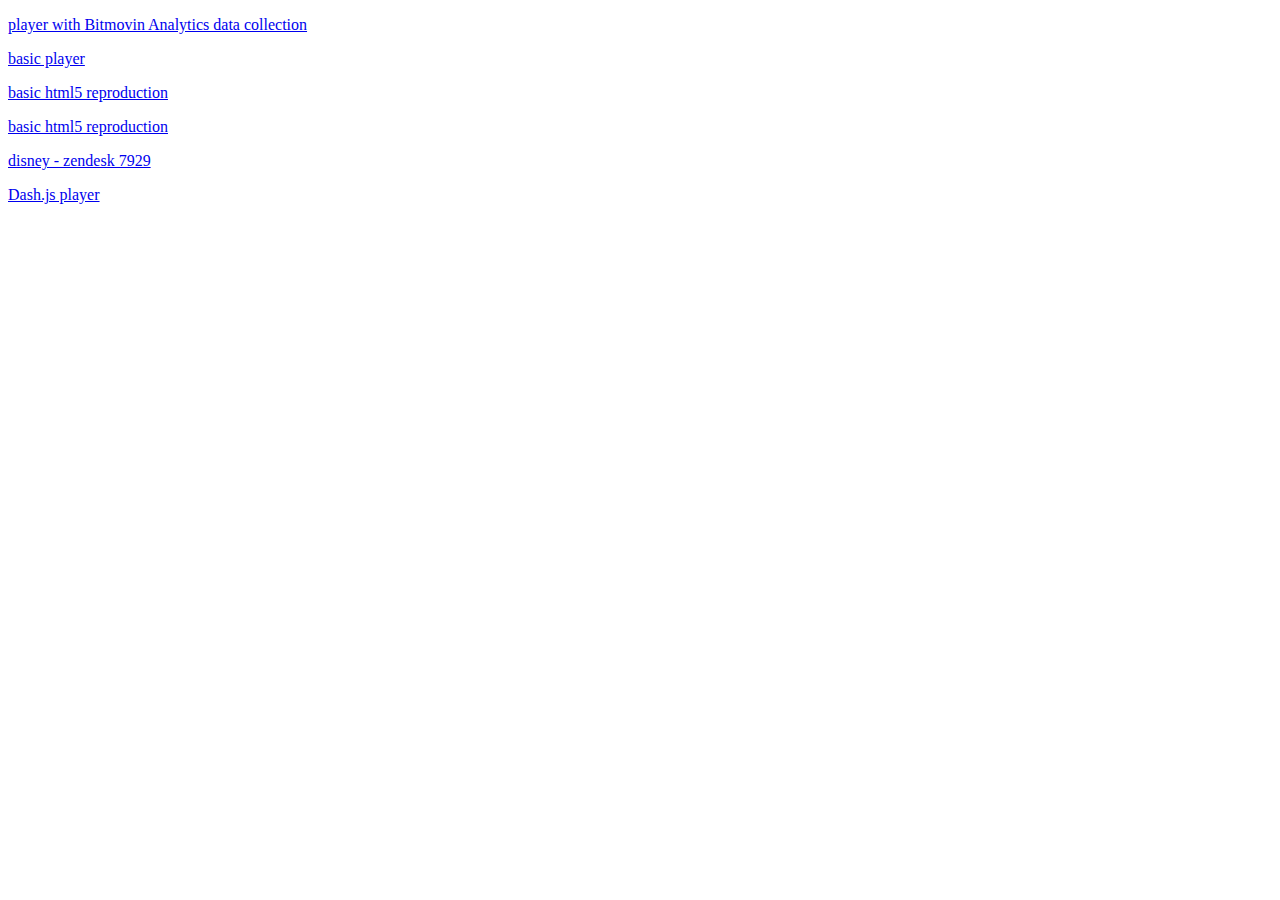
<file: compound-seek/index.html>
<!DOCTYPE html>
<html>
  <head>
    <meta http-equiv="Content-Type" content="text/html" charset="utf-8"
      name="viewport" content="width=device-width"/>

    <title>bitmovin player - demos</title>
    <!--link href="style.css" rel="stylesheet" type="text/css" /-->


  </head>
  <body>
    <p><a href="bitmovin-analytics.html">
       player with Bitmovin Analytics data collection
    </a></p>
    <p><a href="bitmovin-basic.html">
      basic player
    </a></p>
    <p><a href="player-html5.html">
      basic html5 reproduction
    </a></p>
    <p><a href="player-dash-js.html">
      basic html5 reproduction
    </a></p>
    <p><a href = "disney-zd7929.html">
      disney - zendesk 7929
    </a></p>
    <p><a href = "dash-js.html">Dash.js player</a></p>
  </body>
</html>
</file>
